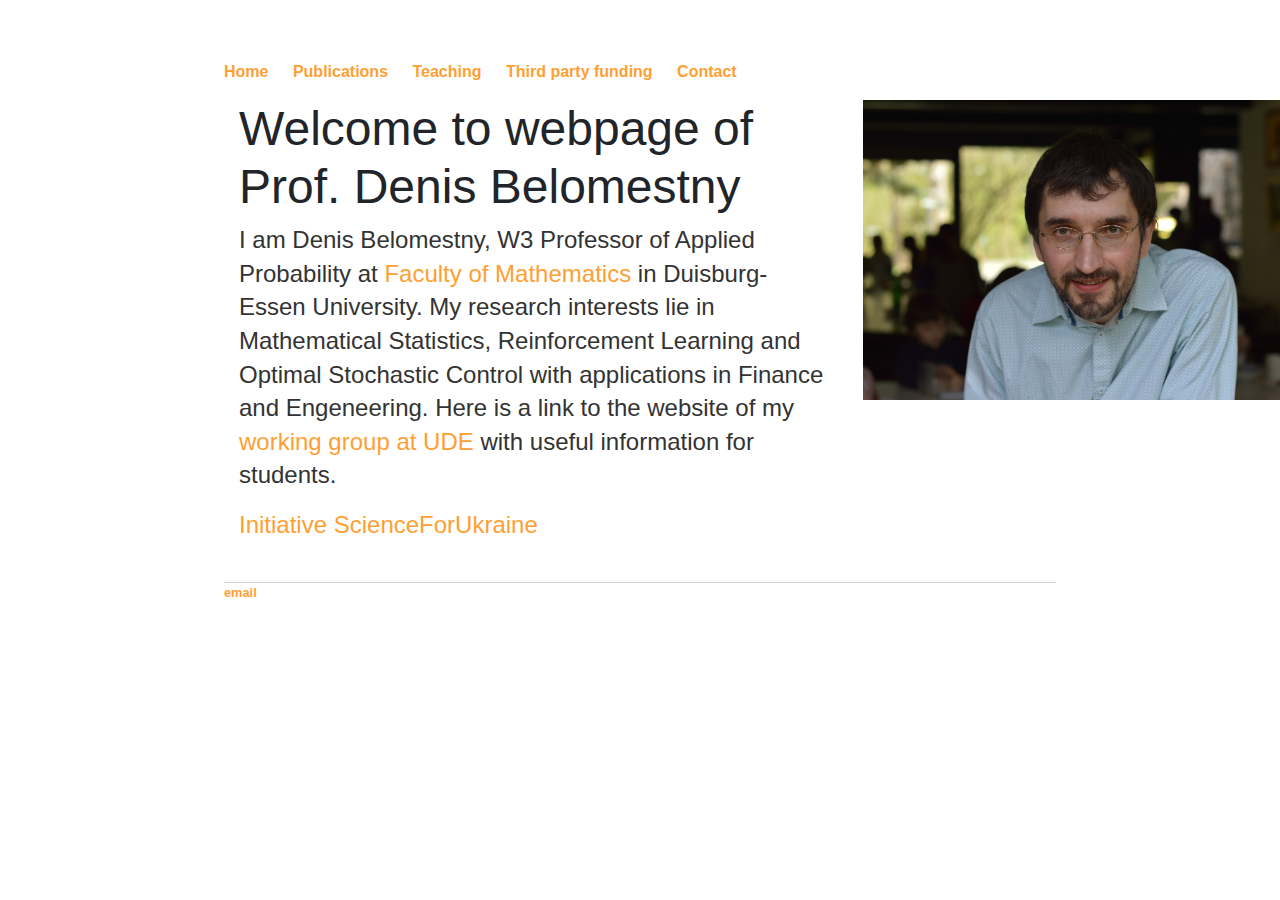
<file: index.html>
<html lang="en">
		<head>
			<meta charset="utf-8">
    			<meta name="viewport" content="width=device-width, initial-scale=1, shrink-to-fit=no">
						
			<link rel="stylesheet" href="https://maxcdn.bootstrapcdn.com/bootstrap/4.0.0/css/bootstrap.min.css" integrity="sha384-Gn5384xqQ1aoWXA+058RXPxPg6fy4IWvTNh0E263XmFcJlSAwiGgFAW/dAiS6JXm" crossorigin="anonymous">
			
			<!-- link to main stylesheet -->
			<link rel="stylesheet" type="text/css" href="/css/main.css">
			
			<title>Prof. Dr. Denis Belomestny</title>
		</head>
		<body>
			<nav>
	    		<ul>
	        		<li><a href="/">Home</a></li>
				<li><a href="Publications">Publications</a></li>
	        		<li><a href="teaching">Teaching</a></li>
              			<li><a href="Funding">Third party funding</a></li>
				<li><a href="contact">Contact</a></li>
	    		</ul>
			</nav>
			<div class="container">
			
			<div class="row">

<div itemscope itemtype="http://data-vocabulary.org/Person" class="col-sm-6 col-md-6 col-lg-9 col-xl-9">
<div class="blurb">
<h1>Welcome to webpage of Prof. Denis Belomestny </h1>
<p>
I am <span itemprop="name">Denis Belomestny</span>,  <span itemprop="title">
W3 Professor of Applied Probability at <a href="https://www.uni-due.de/mathematik/en_index.php"> Faculty of Mathematics </a> in Duisburg-Essen University. My research interests lie in Mathematical Statistics, Reinforcement Learning and Optimal Stochastic Control with applications in Finance and Engeneering. Here is a link to the website of my  <a href="https://www.uni-due.de/mathematik/ag_belomestny/ag_angewandte_stochasik_overview.php"> working group at UDE   </a> with useful information for students. </span>
</p>
</div>
</div>

 
  
<div class="col-sm-6 col-md-6 col-lg-3 col-xl-3">
<img src="Foto1.jpg" alt="Denis Belomestny" height=300>
</div>

<div itemscope itemtype="http://data-vocabulary.org/Person" class="col-sm-6 col-md-6 col-lg-9 col-xl-9" >
<p>
<a href="https://scienceforukraine.eu/"> Initiative ScienceForUkraine  </a> 
</p>
</div>

  
</div>

			
			</div><!-- /.container -->
			
			<br>
			
			<footer>
				
			<ul>
        			<li><a href="mailto:denis.belomestny@uni-due.de">email</a></li>
			</ul>
			</footer>
		</body>
	</html>
</file>
<file: css/main.css>
body {
    margin: 60px auto;
    width: 65%;
}
nav ul, footer ul {
    font-family:'Helvetica', 'Arial', 'Sans-Serif';
    padding: 0px;
    list-style: circle;
    font-weight: bold;
}
nav ul li, footer ul li {
    display: inline;
    margin-right: 20px;
}
a {
    text-decoration: none;
    color: #FF9F33;
}
a:hover {
    text-decoration: underline;
}
h1 {
    font-size: 3em;
    font-family:'Helvetica', 'Arial', 'Sans-Serif';
}
p {
    font-size: 1.5em;
    line-height: 1.4em;
    color: #333;
}
footer {
    border-top: 1px solid #d5d5d5;
    font-size: .8em;
}

ul.posts { 
    margin: 20px auto 40px; 
    font-size: 1.5em;
}

ul.posts li {
    list-style: circle;
}
</file>
